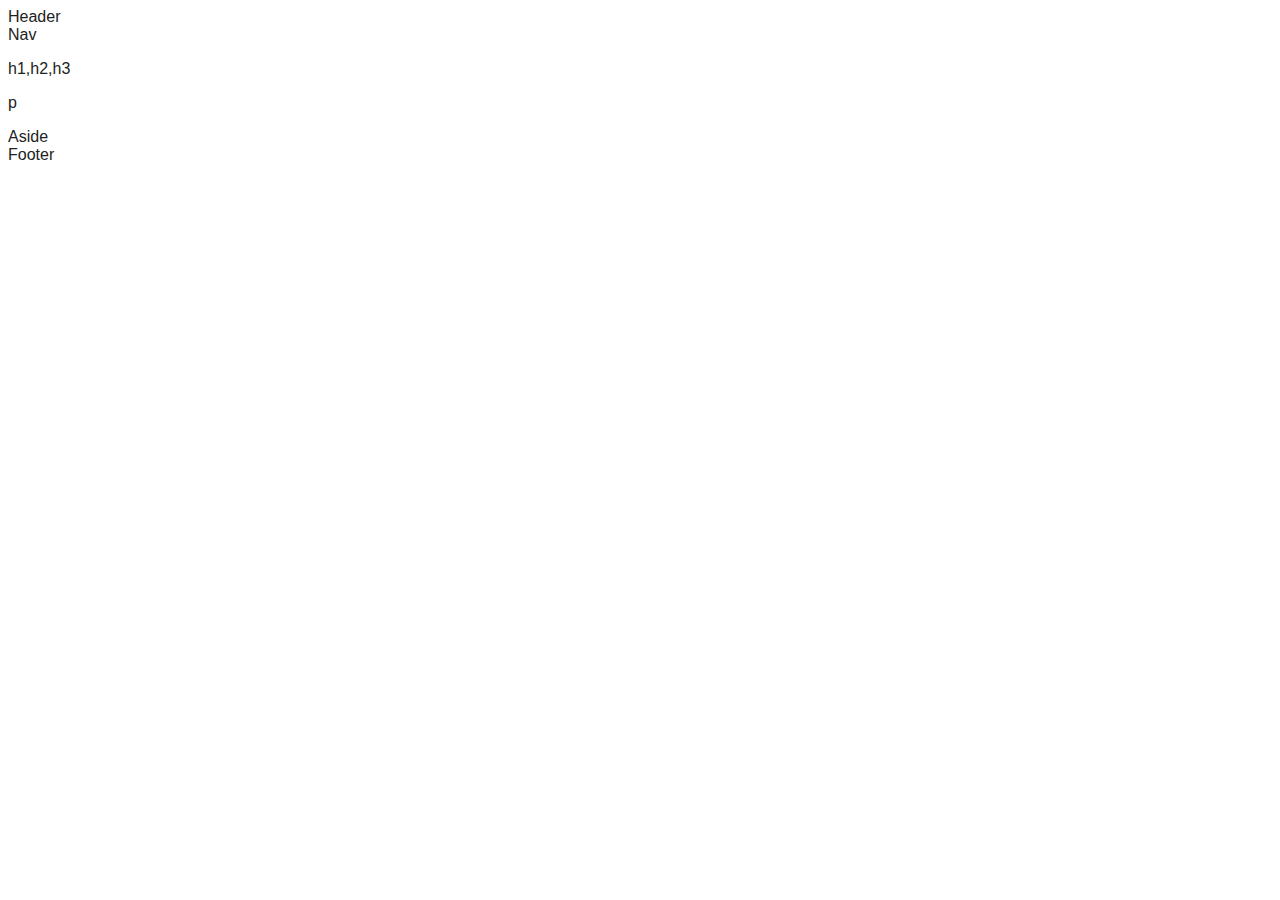
<file: index.html>
<!DOCTYPE html>
<html lang="en">
<head>
    <meta charset="UTF-8">
    <meta name="viewport" content="width=device-width, initial-scale=1.0">
    <meta http-equiv="X-UA-Compatible" content="ie=edge">
    <title>Wireframe</title>
    <link rel="stylesheet" href="newstyle.css">
</head>
<body>
    <header>Header</header>
    <nav>Nav</nav>
    <div class="middle">
    <section>
        <Article>
            <div class="FirstParagraph">
                <p>h1,h2,h3</p>
            </div>
            <div>
                <p>p</p>
            </div>
        </Article>
    </section>
    </div>
    <Aside>Aside</Aside>
    <Footer>Footer</Footer>
</body>
</html>
</file>
<file: newstyle.css>
body {
    color: #222222;
    font-size: 1em;
    font-family: "Open Sans", "Helvetica Neue", sans-serif;
}

.content-footer,
.masthead-heading,
.masthead-intro {
  text-align: center;
}

.masthead {
  padding: 6em 0;
  background-image: url('code.jpg');
  background-size: cover;
  background-repeat: no-repeat;
}

.masthead-intro {
    margin-bottom: 0.1em;
    font-size: 2em;
    color: #ffffff;
}

.masthead-heading {
    margin-top: -0.2em;
    font-weight: bold;
    font-size: 6em;
    letter-spacing: -0.02em;
    text-transform: uppercase;
    color: #ffffff;
}

.details {
    max-width: 38em;
    margin-left: auto;
    margin-right: auto;
    margin-top: 2em;
}

.details > p {
    font-weight: 300;
    letter-spacing: 0.05em;
}

.details > h2 {
    font-size: 1.2em;
    font-weight: bold;
    margin: 2em 0 1em 0;
}

section > h1 {
    margin-top: 2em;
}

#footer {
  padding: 20px 0;
  text-align: center;
  background-color: #111111;
  text-decoration: none;
}

#footer a {
  color: #ffffff;
}
.social > li {
  display: inline-block;
  margin: 0 5px;
}
</file>
